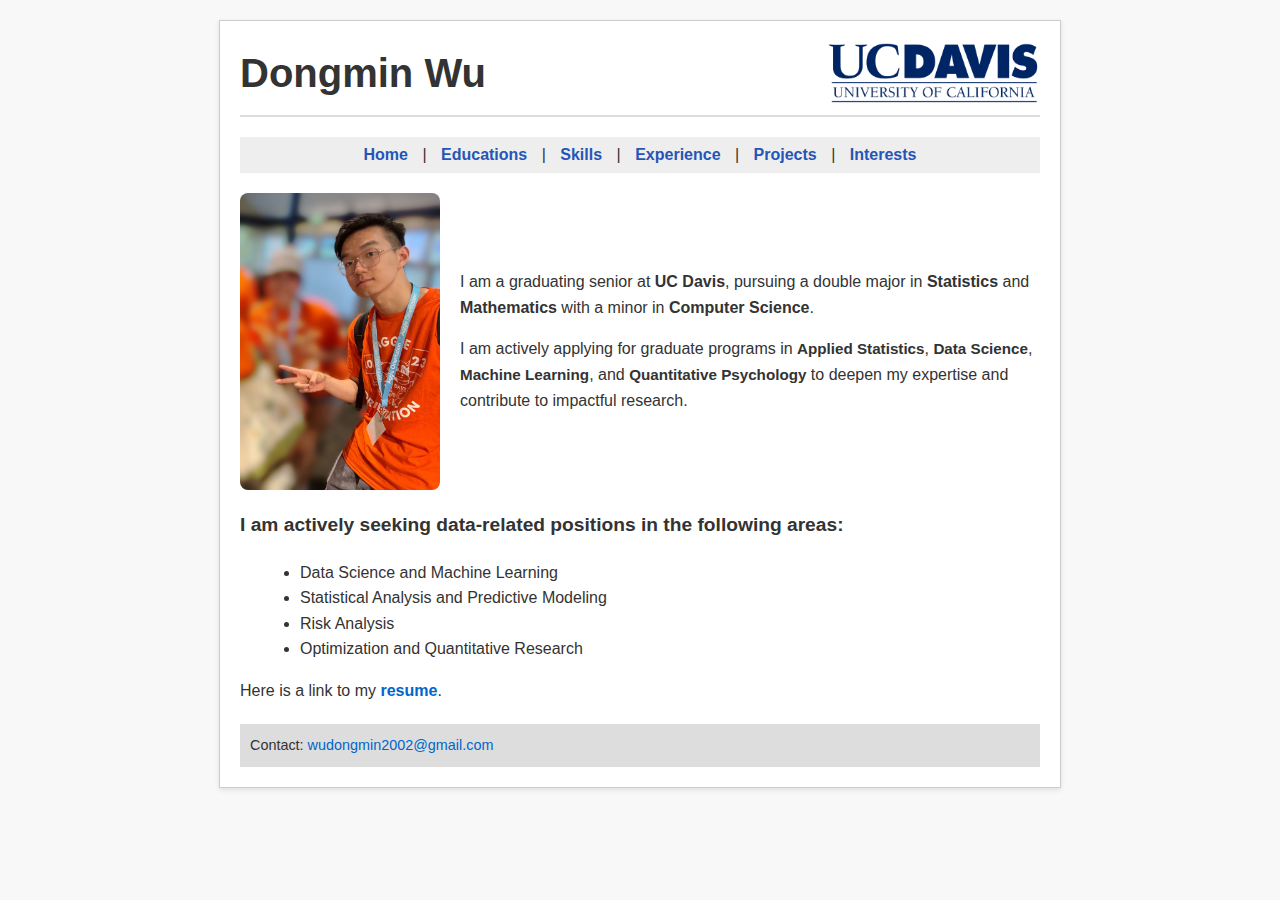
<file: index.html>
<!DOCTYPE html>
<html lang="en">
<head>
    <meta charset="UTF-8">
    <meta name="viewport" content="width=device-width, initial-scale=1.0">
    <title>Dongmin Wu</title>
    <style>
        body {
            font-family: Arial, sans-serif;
            margin: 0;
            padding: 0;
            background-color: #f8f8f8;
            color: #333;
            line-height: 1.6;
        }
        .container {
            width: 800px;
            margin: 20px auto;
            background-color: white;
            padding: 20px;
            border: 1px solid #ccc;
            box-shadow: 0 2px 5px rgba(0,0,0,0.1);
        }
        .header-container {
            display: flex;
            justify-content: space-between;
            align-items: center;
            padding-bottom: 10px;
            border-bottom: 2px solid #ddd;
        }
        header h1 {
            margin: 0;
            font-size: 2.5em;
            text-align: left;
        }
        nav {
            text-align: center;
            background-color: #eee;
            padding: 5px 0;
            margin: 20px 0;
        }
        nav a {
            margin: 0 10px;
            color: #333;
            text-decoration: none;
            font-weight: bold;
            cursor: pointer;
        }
        .content-section {
            display: none;
        }
        .content-section.active {
            display: block; 
        }
        .footer-container {
            text-align: left;
            margin-top: 20px;
            padding: 10px;
            background-color: #ddd;
            font-size: 0.9em;
        }
        .ucd-logo {
            float: right;
            height: 60px;
        }
        .highlight {
            font-weight: bold;
        }
        .italic {
            font-style: italic;
        }
        a {
            color: #0066cc;
            text-decoration: none;
        }
        a:hover {
            text-decoration: underline;
        }
    </style>
</head>
<body>
    <div class="container">
        <!-- Header -->
        <div class="header-container">
            <header>
                <h1>Dongmin Wu</h1>
            </header>
            <img src="UCD.webp" alt="UC Davis Logo" class="ucd-logo">
        </div>

        <!--navigator-->
<nav style="text-align: center; background-color: #eee; padding: 5px 0; margin-bottom: 20px;">
    <a onclick="showContent('home')" style="color: #2556b7; text-decoration: none; font-weight: bold;">Home</a> |
    <a onclick="showContent('educations')" style="color: #2556b7; text-decoration: none; font-weight: bold;">Educations</a> |
    <a onclick="showContent('skills')" style="color: #2556b7; text-decoration: none; font-weight: bold;">Skills</a> |
    <a onclick="showContent('experience')" style="color: #2556b7; text-decoration: none; font-weight: bold;">Experience</a> |
    <a onclick="showContent('projects')" style="color: #2556b7; text-decoration: none; font-weight: bold;">Projects</a> |
    <a onclick="showContent('interests')" style="color: #2556b7; text-decoration: none; font-weight: bold;">Interests</a>
</nav>

<div id="home" class="content-section active">
    <!--intro-->
    <div style="display: flex; align-items: center; margin-bottom: 20px;">
        <img src="group.jpg" alt="Dongmin Wu" style="width: 200px; border-radius: 8px; margin-right: 20px;">
        <div>
            <!--background-->
            <p>
                I am a graduating senior at <span class="highlight">UC Davis</span>, pursuing a double major in 
                <strong>Statistics</strong> and <strong>Mathematics</strong> with a minor in 
                <strong>Computer Science</strong>.
            </p>
            <!--graduate admission-->
            <p style="line-height: 1.6;">
                I am actively applying for graduate programs in 
                <span class="highlight" style="font-weight: bold; font-size: 0.95em;">Applied Statistics</span>, 
                <span class="highlight" style="font-weight: bold; font-size: 0.95em;">Data Science</span>, 
                <span class="highlight" style="font-weight: bold; font-size: 0.95em;">Machine Learning</span>, and 
                <span class="highlight" style="font-weight: bold; font-size: 0.95em;">Quantitative Psychology</span> 
                to deepen my expertise and contribute to impactful research.
            </p>
            
        </div>
    </div>

    <!--job seeking-->
    <p style="font-size: 1.2em; font-weight: bold; margin-top: 10px;">
        I am actively seeking <span class="highlight">data-related positions</span> in the following areas:
    </p>
    <ul style="margin-left: 20px; line-height: 1.6;">
        <li>Data Science and Machine Learning</li>
        <li>Statistical Analysis and Predictive Modeling</li>
        <li>Risk Analysis</li>
        <li>Optimization and Quantitative Research</li>
    </ul>

    <!--resume link-->
    <p>Here is a link to my <a href="resume.pdf" target="_blank"><span class="highlight">resume</span></a>.</p>
</div>



        <div id="educations" class="content-section">
            <h2>Education</h2>
            
            <!-- UC Davis -->
            <div style="display: flex; align-items: center; margin-bottom: 20px;">
                <img src="ucdlogo.jpg" alt="UC Davis Logo" style="width: 80px; margin-right: 20px;">
                <div>
                    <h3>University of California, Davis</h3>
                    <p><strong>Bachelor of Science: Mathematics, Statistics</strong></p>
                    <p><span class="italic">September 2021 - June 2025</span></p>
                    <p>
                        I am completing a double major in <span class="highlight">Mathematics</span> and <span class="highlight">Statistics</span> with a <span class="highlight">minor in Computer Science</span>.  
                        My coursework has focused on <span class="highlight">real analysis, modern algebra, optimization</span>, as well as advanced topics in <span class="highlight">regression analysis</span>,  
                        <span class="highlight">ANOVA</span>, <span class="highlight">time series analysis</span>, and <span class="highlight">machine learning</span>.
                    </p>
                    <p>
                        For a detailed list of courses and grades, <a href="Unofficial Transcript.pdf" target="_blank"><span class="highlight">unofficial transcript</span></a>.
                    </p>
                </div>
            </div>
        
            <!-- Academic Achievements 
            <div style="margin-bottom: 20px;">
                <h3>Academic Achievements</h3>
                <ul>
                    <li>Current UC GPA: <span class="highlight">3.37</span></li>
                    <li>Good Academic Standing at UC Davis</li>
                </ul>
            </div>-->
        
            <!-- Montverde Academy -->
            <div style="display: flex; align-items: center; margin-bottom: 20px;">
                <img src="montverde.jpg" alt="Montverde Academy Logo" style="width: 80px; margin-right: 20px;">
                <div>
                    <h3>Montverde Academy</h3>
                    <p><span class="italic">September 2016 - June 2020</span></p>
                    <p>Activities and Societies: <span class="highlight">National Honor Society</span></p>
                    <p><strong>Skills:</strong> Java, Computer Science, Microsoft Office, Programming</p>
                </div>
            </div>
        
            <!-- IJGA -->
            <div style="display: flex; align-items: center;">
                <img src="ijga.png" alt="IJGA Logo" style="width: 80px; margin-right: 20px;">
                <div>
                    <h3>International Junior Golf Academy (IJGA)</h3>
                    <p><span class="italic">July 2016 - September 2020</span></p>
                    <p>Focused on balancing academics with <span class="highlight">elite-level golf training</span>.</p>
                </div>
            </div>
        </div>
        
        
        

        <!--
        <div id="educations" class="content-section">
            <h2>Education</h2>
        
            
            <div style="display: flex; align-items: center; margin-bottom: 20px;">
                <img src="ucd-logo.png" alt="UC Davis Logo" style="width: 80px; margin-right: 20px;">
                <div>
                    <h3>University of California, Davis</h3>
                    <p><strong>Bachelor of Science</strong>, Mathematics and Statistics</p>
                    <p><span class="italic">September 2021 - May 2025</span></p>
                    <p>Relevant Courses: Real Analysis, Number Theory, Combinatorics, Probability, Algorithm Design & Analysis, Data Structures in C.</p>
                    <p><strong>Skills:</strong> R, Python, SQL, C++, Machine Learning, Data Visualization, Optimization, Regression Analysis, ANOVA, Statistical Modeling, Time Series Analysis, Algorithms.</p>
                </div>
            </div>
        
            
            <div style="display: flex; align-items: center; margin-bottom: 20px;">
                <img src="montverde-logo.png" alt="Montverde Academy Logo" style="width: 80px; margin-right: 20px;">
                <div>
                    <h3>Montverde Academy</h3>
                    <p><span class="italic">September 2016 - June 2020</span></p>
                    <p>Activities and Societies: National Honor Society</p>
                    <p><strong>Skills:</strong> Java, Computer Science, Microsoft Office, Programming</p>
                </div>
            </div>
        
            
            <div style="display: flex; align-items: center;">
                <img src="ijga-logo.png" alt="IJGA Logo" style="width: 80px; margin-right: 20px;">
                <div>
                    <h3>International Junior Golf Academy (IJGA)</h3>
                    <p><span class="italic">July 2016 - September 2020</span></p>
                    <p>Focused on balancing academics with elite-level golf training.</p>
                </div>
            </div>
        </div>
        -->

        <div id="skills" class="content-section">
            <h2>Skills</h2>
            <p>Throughout my academic studies and projects, I have developed strong technical and analytical skills. Below are the key skills I have acquired:</p>
        
            <!-- Programming Languages -->
            <div style="margin-bottom: 20px;">
                <h3>Programming Languages</h3>
                <ul>
                    <li><span class="highlight">Python</span>: Proficient in data analysis, machine learning, and visualization using libraries such as Pandas, NumPy, Matplotlib, Scikit-learn.</li>
                    <li><span class="highlight">R</span>: Skilled in statistical modeling, hypothesis testing, and regression analysis.</li>
                    <li><span class="highlight">SQL</span>: Experienced in writing queries for data extraction, transformation, and management.</li>
                    <li><span class="highlight">C++</span>: Strong foundation in algorithm design, data structures, and computational programming.</li>
                </ul>
            </div>
        
            <!-- Data Science and Analytics Tools -->
            <div style="margin-bottom: 20px;">
                <h3>Data Science & Analytics Tools</h3>
                <ul>
                    <li><span class="highlight">Machine Learning</span>: Linear/Logistic Regression, Decision Trees, PCA, Stepwise Regression, ARMA/ARIMA models.</li>
                    <li><span class="highlight">Statistical Methods</span>: ANOVA, Time Series Analysis, Hypothesis Testing, Cross-Validation.</li>
                    <li><span class="highlight">Visualization Tools</span>: Matplotlib, Seaborn, ggplot2, Tableau.</li>
                    <li><span class="highlight">Data Wrangling</span>: Proficient in data cleaning, transformation, and feature engineering.</li>
                </ul>
            </div>
        
            <!-- Technical Tools -->
            <div style="margin-bottom: 20px;">
                <h3>Technical Tools</h3>
                <ul>
                    <li><span class="highlight">Git & GitHub</span>: Version control and collaborative development.</li>
                    <li><span class="highlight">Jupyter Notebook</span>: Interactive coding for data science and research.</li>
                    <li><span class="highlight">Unix/Linux</span>: Command-line programming and development.</li>
                </ul>
            </div>
        
            <!-- Soft Skills -->
            <div style="margin-bottom: 20px;">
                <h3>Soft Skills</h3>
                <ul>
                    <li><span class="highlight">Communication</span>: Mentoring, tutoring, and presenting complex ideas clearly and effectively.</li>
                    <li><span class="highlight">Teamwork</span>: Collaborative experience through campus jobs and group projects.</li>
                    <li><span class="highlight">Problem-Solving</span>: Analytical thinking and critical problem-solving applied to data challenges.</li>
                    <li><span class="highlight">Leadership</span>: Developed through roles like Learning Assistant and Orientation Leader.</li>
                </ul>
            </div>
        </div>
        

        <div id="experience" class="content-section">
            <h2>Experience</h2>
            <p>Through various roles during my time at UC Davis, I have developed strong communication, teamwork, and problem-solving skills:</p>
            
            <!-- Orientation Leader -->
            <div style="margin-bottom: 20px; display: flex; align-items: center;">
                <img src="278.jpg" alt="Orientation Leader" style="max-width: 150px; height: auto; border-radius: 8px; margin-right: 20px;">
                <div>
                    <h3>Orientation Leader</h3>
                    <p><span class="highlight">UC Davis Student Housing & Dining Services</span> | <span class="italic">May 2023 - September 2023</span></p>
                    <ul>
                        <li>Mentored new students, guiding them through academic and social transitions.</li>
                        <li>Led campus tours and facilitated group sessions to familiarize students with UC Davis resources.</li>
                        <li>Contributed to planning and executing orientation events, ensuring a welcoming environment.</li>
                    </ul>
                </div>
            </div>
            

            <!-- Learning Assistant -->
            <div style="margin-bottom: 20px; display: flex; align-items: center;">
                
                <div>
                    <h3>Learning Assistant - Calculus for Biology & Medicine</h3>
                    <p><span class="highlight">UC Davis Mathematics Department</span> | <span class="italic">September 2022 - December 2022</span></p>
                    <ul>
                        <li>Assisted 30+ students in class discussions, helping them master complex calculus concepts.</li>
                        <li>Provided personalized tutoring and guidance, improving students’ problem-solving abilities.</li>
                        <li>Facilitated academic discussions to enhance group learning outcomes.</li>
                    </ul>
                </div>
            </div>
        
            
        
            <!-- Coffee House Kitchen Employee -->
            <div style="margin-bottom: 20px; display: flex; align-items: center;">
                <div>
                    <h3>Coffee House Kitchen Employee</h3>
                    <p><span class="highlight">Associated Students of UC Davis</span> | <span class="italic">March 2022 - September 2023</span></p>
                    <ul>
                        <li>Prepared a variety of menu items, adhering to established recipes and quality standards.</li>
                        <li>Performed food preparation duties, including washing, cutting, and marinating ingredients.</li>
                        <li>Collaborated with team members to streamline kitchen operations and maintain efficiency.</li>
                    </ul>
                </div>
            </div>
        </div>
        

        <div id="projects" class="content-section">
            <h2>Projects and Academic Experience</h2>
            <p>Throughout my studies, I have completed multiple data-driven projects:</p>
            
            <div style="margin-bottom: 20px;">
                <h3>1. Machine Learning for Salary Prediction</h3>
                <p>
                    As the <strong>Group Leader</strong>, I led a team to build predictive models analyzing the impact of region, experience level, and company size on salaries. 
                    This project included <span class="highlight">data preprocessing</span>, <span class="highlight">model selection</span>, 
                    and <span class="highlight">visualization</span>. Created a web-based interface using Flask, enabling real-time salary predictions and enhancing project usability.
                </p>
                <p>Code available on GitHub: <a href="https://github.com/CNDaniel02/ML_Salaries" target="_blank">ML_Salaries</a></p>
                <p>Final Report: <a href="PDF/ECS171.pdf" target="_blank">View PDF</a></p>
            </div>
        
            <div style="margin-bottom: 20px;">
                <h3>2. Graduate Admissions Analysis</h3>
                <p>
                    Developed regression models to predict graduate school admission chances using 
                    <span class="highlight">Linear Regression</span>, <span class="highlight">Stepwise Regression</span> (AIC-based), 
                    and <span class="highlight">PCA</span> to address multicollinearity.
                </p>
                <p>Code available on GitHub: <a href="https://github.com/CNDaniel02/Linear-Regression-Graduate-Admission" target="_blank">Graduate_Admissions</a></p>
                <p>Final Report: <a href="PDF/STA141.pdf" target="_blank">View PDF</a></p>
            </div>
        
            <div style="margin-bottom: 20px;">
                <h3>3. Time Series Analysis of Housing Prices</h3>
                <p>
                    Forecasted Southern California housing prices using <span class="highlight">Box-Cox transformations</span>, 
                    decomposition methods, and <span class="highlight">ARMA models</span> to provide insights for future trends.
                </p>
                <p>Code available on GitHub: <a href="https://github.com/CNDaniel02/TimeSeries-HousePricePrediction" target="_blank">House_Price_Prediction</a></p>
                <p>Final Report: <a href="PDF/STA137.pdf" target="_blank">View PDF</a></p>
            </div>
        
            <div style="margin-bottom: 20px;">
                <h3>4. Analysis of Variance (ANOVA)</h3>
                <p>
                    Conducted studies on sparrow weight under varying nest conditions and salary comparisons across regions 
                    and professions, employing <span class="highlight">one-way and two-way ANOVA</span> with diagnostic tests 
                    and multiple comparison methods.
                </p>
                <p>Code available on GitHub: <a href="https://github.com/CNDaniel02/Analysis-of-Variance" target="_blank">Analysis_of_Variance</a></p>
                <p>Final Report 1: <a href="PDF/STA106.1.pdf" target="_blank">View PDF</a></p>
                <p>Final Report 2: <a href="PDF/STA106.2.pdf" target="_blank">View PDF</a></p>


            </div>
        
            <div style="margin-bottom: 20px;">
                <h3>5. Regression Analysis</h3>
                <p>
                    Analyzed the relationship between education level and income across U.S. regions using 
                    regional <span class="highlight">linear regression models</span> for comparison and evaluation.
                </p>
                <p>Code available on GitHub: <a href="https://github.com/CNDaniel02/Regression_Analysis" target="_blank">Regression_Analysis</a></p>
                <p>Final Report: <a href="PDF/STA108.pdf" target="_blank">View PDF</a></p>

            </div>

            <div style="margin-bottom: 20px;">
                <h3>6. DataScience global mortality insights</h3>
                <p>
                    Analyzed worldwide mortality data from 1990-2019 across 31 causes of death using R. 
                    Identified trends in cardiovascular disease, Alzheimer's, and HIV mortality, providing insights into public health challenges and socio-economic factors.
                </p>
                <p>Code available on GitHub: <a href="https://github.com/CNDaniel02/DataScience-global-mortality-insights" target="_blank">Data_Science</a></p>
                <p>Final Report: <a href="PDF/STA32.pdf" target="_blank">View PDF</a></p>

            </div>
        
            
        </div>

        <div id="interests" class="content-section">
            <h2>Interests</h2>
            <p>Beyond academics and professional pursuits, I have a wide range of personal interests that reflect my creativity, discipline, and curiosity:</p>
        
            <!-- Psychology -->
            <div style="margin-bottom: 20px;">
                <h3>1. Psychology</h3>
                <p>
                    I find psychology fascinating and incredibly intuitive. To me, understanding human behavior and mental processes is both logical and enlightening. 
                    I have spent time self-studying psychological concepts, which deepened my critical thinking and understanding of the world around me.
                </p>
            </div>
        
            <!-- Golf -->
            <div style="margin-bottom: 20px;">
                <h3>2. Golf</h3>
                <p>
                    I have been playing golf since middle school. It has been a sport that not only challenges my physical skills but also significantly 
                    strengthens my <span class="highlight">mental discipline</span>, strategy, and rational thinking. Golf teaches patience and precision—qualities I carry into my everyday life.
                </p>
                <div style="text-align: center;">
                    <video width="300" muted controls>
                        <source src="golf.mp4" type="video/mp4">
                        Your browser does not support the video tag.
                    </video>
                </div>
            </div>
        
            <!-- Computer Assembly and Repair -->
            <div style="margin-bottom: 20px;">
                <h3>3. Computer Assembly and Repair</h3>
                <p>
                    During my university years, I developed a strong interest in building and troubleshooting computers. Learning to assemble hardware 
                    and fix technical issues has been both a rewarding and practical skill. It reflects my ability to problem-solve and work with technology hands-on.
                </p>
                <div style="display: flex; justify-content: center; gap: 10px;">
                    <img src="computer1.jpg" alt="Cooking Dish" style="width: 25%; height: auto; object-fit: contain; border-radius: 8px;">
                    <img src="computer3.jpg" alt="Cooking Dish" style="width: 25%; height: auto; object-fit: contain; border-radius: 8px;">
                    <img src="computer2.jpg" alt="Cooking Dish" style="width: 25%; height: auto; object-fit: contain; border-radius: 8px;">
                </div>
            </div>
        
            <!-- Drumming -->
            <div style="margin-bottom: 20px;">
                <h3>4. Drumming</h3>
                <p>
                    I started playing the drums in elementary school, and it has remained a passion of mine ever since. Drumming is not only an artistic expression 
                    but also a way for me to enhance my <span class="highlight">creativity</span> and <span class="highlight">concentration</span>. The rhythmic challenge is something I enjoy greatly.
                </p>
            </div>
        
            <!-- Cooking -->
            <div style="margin-bottom: 20px;">
                <h3>5. Cooking</h3>
                <p>
                    Cooking is one of my favorite hobbies. I love exploring different cooking methods—from 
                    <span class="highlight">pan-frying</span>, <span class="highlight">steaming</span>, 
                    and <span class="highlight">grilling</span> to <span class="highlight">braising</span> and 
                    <span class="highlight">simmering</span>. Preparing dishes for myself and others brings me joy and a sense of accomplishment.
                </p>
                <div style="display: flex; justify-content: center; gap: 10px;">
                    <img src="dish1.jpg" alt="Cooking Dish" style="width: 25%; height: auto; object-fit: contain; border-radius: 8px;">
                    <img src="dish3.jpg" alt="Cooking Dish" style="width: 25%; height: auto; object-fit: contain; border-radius: 8px;">
                    <img src="dish2.jpg" alt="Cooking Dish" style="width: 25%; height: auto; object-fit: contain; border-radius: 8px;">
                </div>
            </div>
            
        
            <!-- Fitness -->
            <div style="margin-bottom: 20px;">
                <h3>6. Fitness</h3>
                <p>
                    Staying fit and healthy is an essential part of my lifestyle. Through regular workouts and fitness routines, I aim to maintain both my 
                    physical and mental well-being. Fitness has taught me discipline, persistence, and goal-setting.
                </p>
                <div style="text-align: center;">
                    <video width="300" muted controls>
                        <source src="pullup.mp4" type="video/mp4">
                        Your browser does not support the video tag.
                    </video>
                </div>
            </div>
        </div>
        

        <!-- Footer -->
        <div class="footer-container">
            Contact: <a href="mailto:wudongmin2002@gmail.com">wudongmin2002@gmail.com</a>
        </div>
    </div>

    <script>
        //javascript for inframe
        function showContent(sectionId) {
            // hide all
            const sections = document.querySelectorAll('.content-section');
            sections.forEach(section => section.classList.remove('active'));

            // reveal what clicked
            document.getElementById(sectionId).classList.add('active');
        }
    </script>
</body>
</html>
</file>
